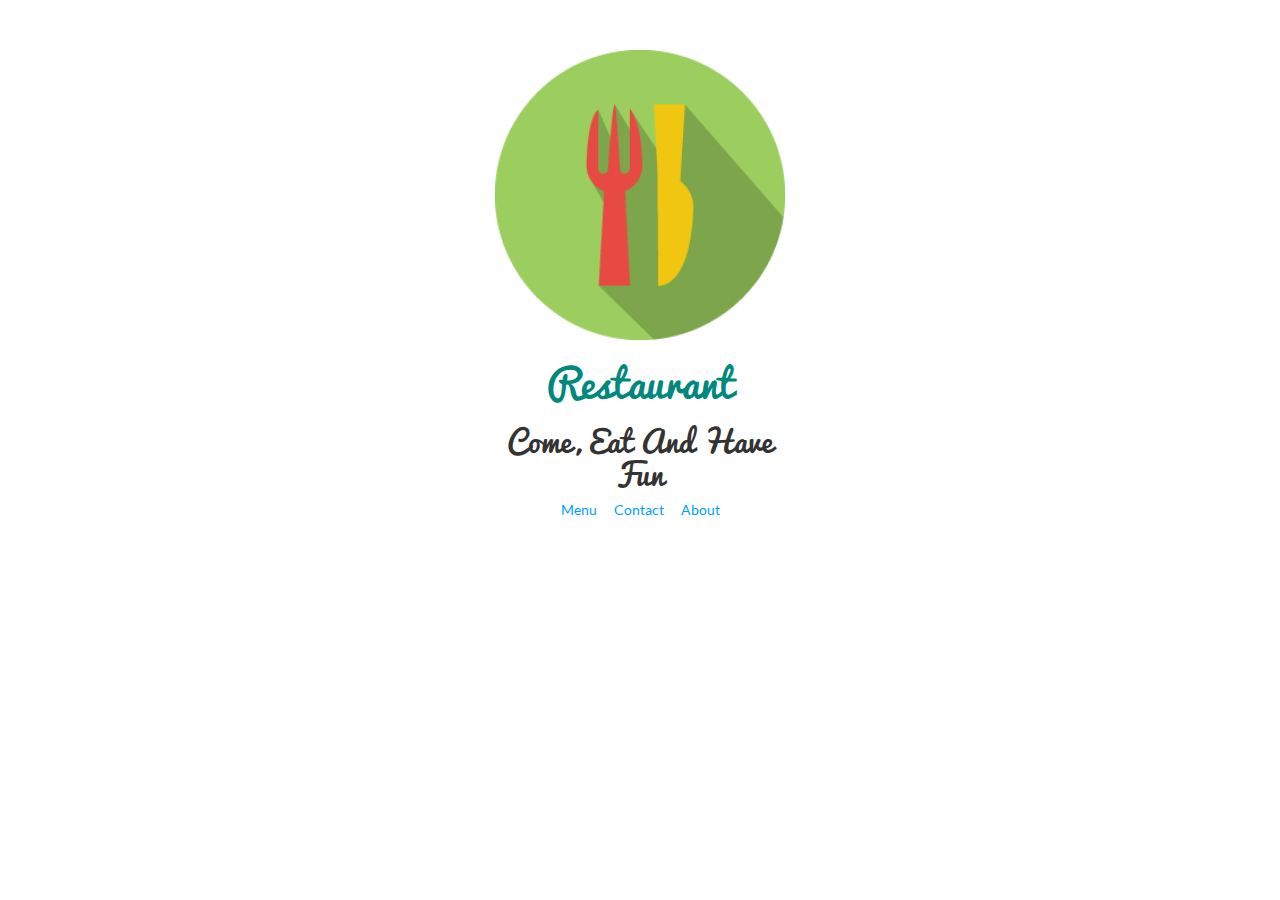
<file: index.html>
<!DOCTYPE html>
<html lang="en">
<head>
	<meta charset="UTF-8">
	<title>My Favorite Place To Eat</title>
	<link rel="stylesheet" href="Css/bootstrap.css">
	<link rel="stylesheet" href="Css/main.css">
	<link rel="stylesheet" href="Css/animate.css">
	<meta name="viewport" content="width=device-width, initial-scale=1.0">
</head>
<body>
	
	<div class="col-md-3 center-block quitar-float text-center espacio-arriba">
		<img src="imgs/Traduction.png" alt="no se pudo cargar la imagen" class="animated fadeIn">
		<h1 class="verde grande animated fadeIn retraso-1">Restaurant</h1>
		
		<div class="animated fadeInDown retraso-2">
			<h2>Come, Eat And Have Fun</h2>
			<nav>
				<a href="Menu.html" class="espacio-derecha">Menu</a>
				<a href="Contacto.html" class="espacio-derecha">Contact</a>
				<a href="#">About</a>		
			</nav>
		</div>
	</div>

</body>
</html>
</file>
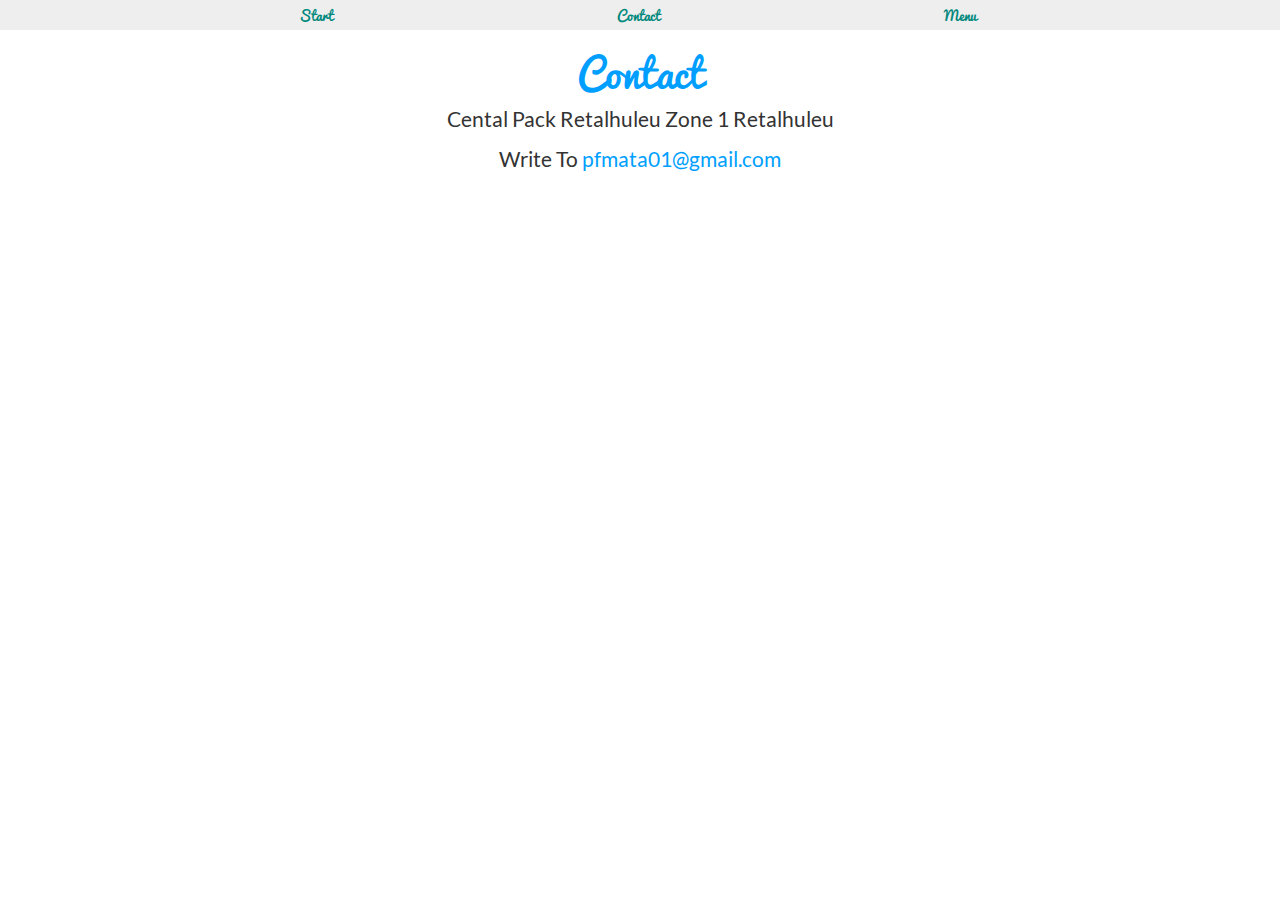
<file: Contacto.html>
<!DOCTYPE html>
<html lang="en">
<head>
	<meta charset="UTF-8">
	<title>My Favorite Place To Eat</title>
	<link rel="stylesheet" href="Css/bootstrap.css">
	<link rel="stylesheet" href="Css/main.css">
	<link rel="stylesheet" href="Css/animate.css">
</head>
<body>
	
	<nav class="se-gris padding-largo row text-center">

		<ul class="no-lista Pacifico">
			<li class="col-md-3 inline-block"><a class="verde" href="index.html">Start</a></li>
			<li class="col-md-3 inline-block"><a class="verde" href="Contacto.html">Contact</a></li>
			<li class="col-md-3 inline-block"><a class="verde" href="Menu.html">Menu</a></li>
		</ul>

	</nav>

	<section>
		<div class="mediano text-center">
			<h1 class="grande azul animated bounceInDown">Contact</h1>
			<p class="animated bounceInDown retraso-1">
				Cental Pack Retalhuleu
				Zone 1
				Retalhuleu
			</p >
			<p class="animated bounceInDown retraso-1">
				Write To <a href="mailto:pfmata01@gmail.com">pfmata01@gmail.com</a>
			</p>
			<iframe src="https://www.google.com/maps/embed?pb=!1m14!1m8!1m3!1d3862.0999700705484!2d-91.67839765!3d14.53627395!3m2!1i1024!2i768!4f13.1!3m3!1m2!1s0x858ef1e07fbdd7ff%3A0x1d716c7185745f!2sParque+Central+de+Retalhuleu!5e0!3m2!1ses!2sgt!4v1432499261266" width="600" height="450" frameborder="0" style="border:0" class="animated fadeInLeft retraso-3"></iframe>
		</div>
	</section>

</body>
</html>
</file>
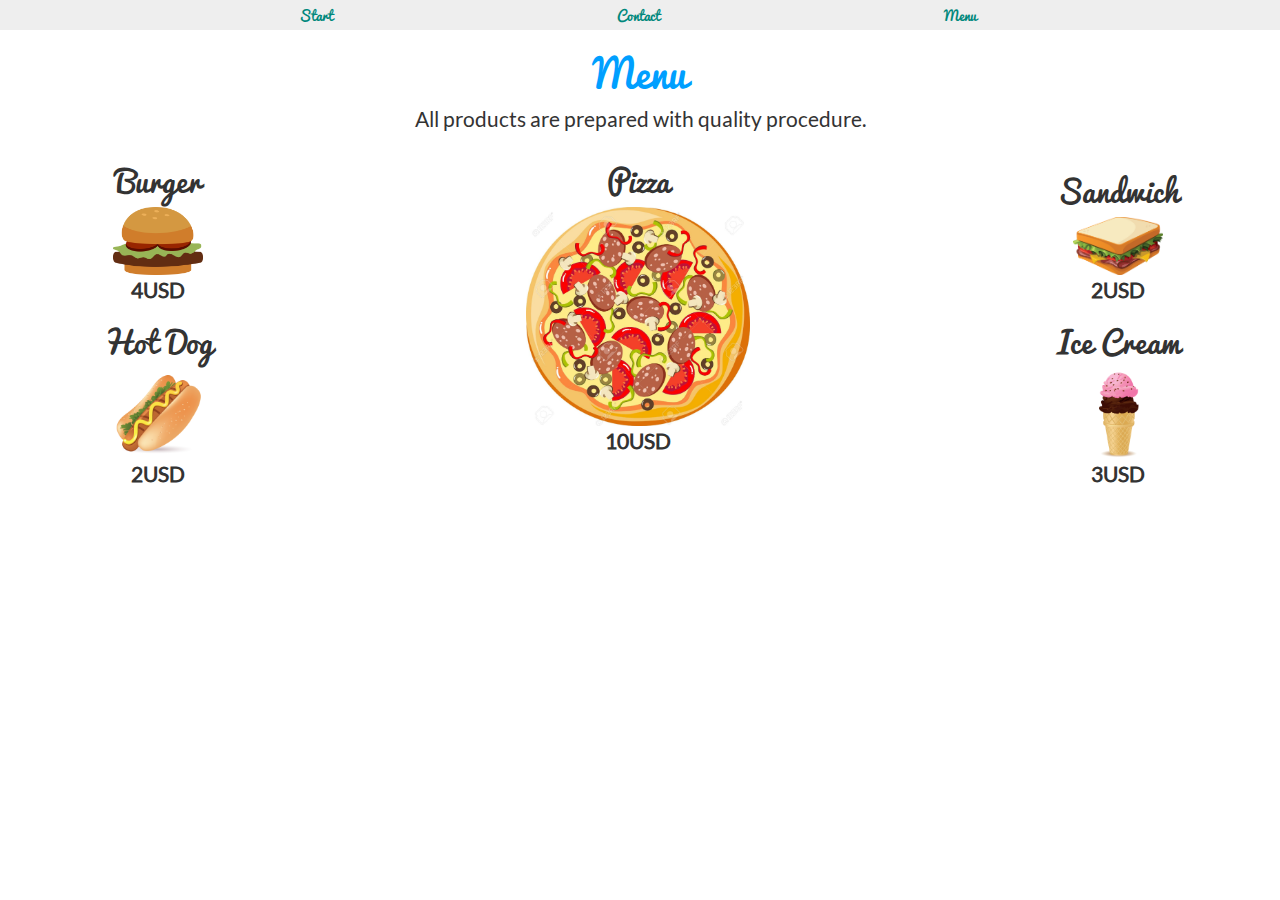
<file: Menu.html>
<!DOCTYPE html>
<html lang="en">
<head>
	<meta charset="UTF-8">
	<title>My Favorite Place To Eat</title>
	<link rel="stylesheet" href="Css/bootstrap.css">
	<link rel="stylesheet" href="Css/main.css">
	<link rel="stylesheet" href="Css/animate.css">
</head>
<body>
	
	<nav class="se-gris padding-largo row text-center">

		<ul class="no-lista Pacifico">
			<li class="col-md-3 inline-block"><a class="verde" href="index.html">Start</a></li>
			<li class="col-md-3 inline-block"><a class="verde" href="Contacto.html">Contact</a></li>
			<li class="col-md-3 inline-block"><a class="verde" href="Menu.html">Menu</a></li>
		</ul>

	</nav>

	<section>
		
		<div class="text-center mediano">
			<h1 class="grande azul animated bounceInDown">Menu</h1>
			<p class="animated bounceInDown retraso-1">All products are prepared with quality procedure.</p>
			<div class="col-md-3 col-sm-4 inline-block">
				<article class="animated zoomInDown retraso-2">

					<h2>Burger</h2>
					<img class="col-md-5 col-xs-4 quitar-float" src="imgs/burger.png" alt="">
					<p>
						<strong>
							4USD
						</strong>
					</p>
				</article>
				<article class="animated zoomInDown retraso-2">

					<h2>Hot Dog</h2>
					<img class="col-md-5 col-xs-4 quitar-float" src="imgs/hotdog.png" alt="">
					<p>
						<strong>
							2USD
						</strong>
					</p>
				</article>
			</div>
			<div class="col-md-6 col-sm-4 inline-block vete-arriba">
				<article class="animated zoomInDown retraso-2">

					<h2>Pizza</h2>
					<img class="col-md-5 col-xs-4 quitar-float" src="imgs/Pizza.jpg" alt="">
					<p>
						<strong>
							10USD
						</strong>
					</p>
				</article>
			</div>
			<div class="col-md-3 col-sm-4 inline-block">
				<article class="animated zoomInDown retraso-2">

					<h2>Sandwich</h2>
					<img class="col-md-5 col-xs-4 quitar-float" src="imgs/Sandwich.png" alt="">
					<p>
						<strong>
							2USD
						</strong>
					</p>
				</article>
				<article class="animated zoomInDown retraso-2">

					<h2>Ice Cream</h2>
					<img class="col-md-5 col-xs-4 quitar-float" src="imgs/IceCream.png" alt="">
					<p>
						<strong>
							3USD
						</strong>
					</p>
				</article>
			</div>
		</div>

	</section>

</body>
</html>
</file>
<file: Css/main.css>
@font-face {
   font-family: Pacifico;
   font-style: normal;
   font-weight: normal;
   src: url(../Fonts/Pacifico.ttf);
}

@font-face {
   font-family: Lato;
   font-style: normal;
   font-weight: normal;
   src: url(../Fonts/Lato-Regular.ttf);
}

body{
	font-family: 'Lato';
}

img{
	width:100%;
	border-radius: 5px;
}

h1,h2{
	font-family: 'Pacifico', cursive;
}

a,.azul{
	color: #009FFF;
	font-size: 18 px;
}

.quitar-float{
	float: none;
}

.espacio-arriba{
	margin-top: 50px;
}

.verde{
	color: #00887C;
}

.Pacifico{
	font-family: "Pacifico";
}

.grande{
	font-size: 40px;
}

.espacio-derecha{
	margin-right: 1em;
}

.no-lista{
	margin: 0;
	padding: 0;
}

.no-lista li{
	list-style: none;
}

.se-gris{
	background-color: #eee;
}

.padding-largo{
	padding: 5px 10px;
}

.inline-block{
	float: none;
	display: inline-block;
	margin-left: -4px;
}

.vete-arriba{
	vertical-align: top;
}

.mediano{
	font-size: 1.5em;
}

.retraso-1{
	-webkit-animation-delay: 0.5s;
	-o-animation-delay: 0.5s;
	animation-delay: 0.5s;
}

.retraso-2{
	-webkit-animation-delay: 1s;
	-o-animation-delay: 1s;
	animation-delay: 1s;
}

.retraso-3{
	-webkit-animation-delay: 2s;
	-o-animation-delay: 2s;
	animation-delay: 2s;
}
</file>
